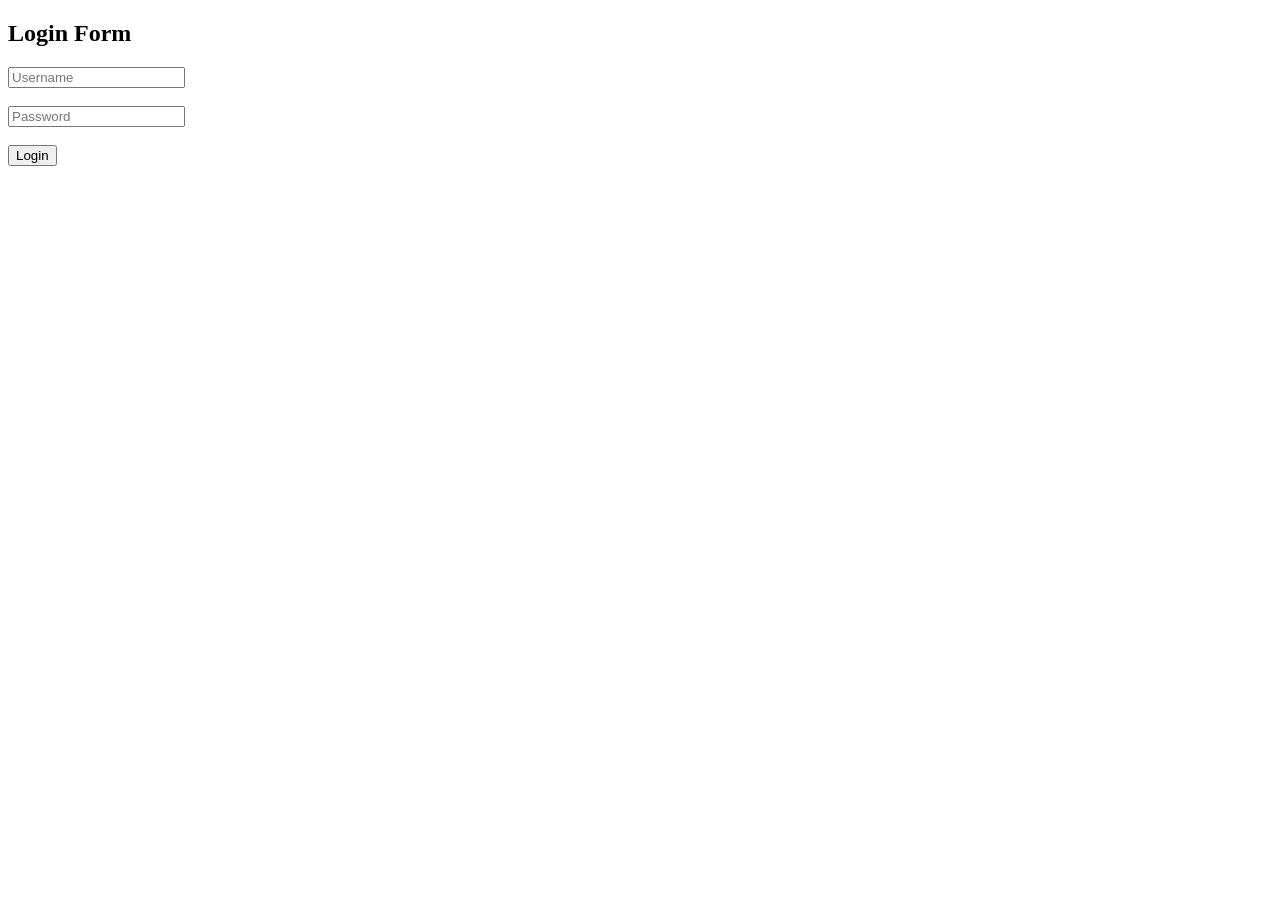
<file: templates/9.html>
<!DOCTYPE html>
<html>
<head>
  <title>Simple Login Validation</title>
</head>
<body>
  <h2>Login Form</h2>

  <input type="text" id="username" placeholder="Username" required><br><br>

  <input type="password" id="password" placeholder="Password"
    pattern="^[A-Za-z][A-Za-z0-9][A-Za-z0-9!@#$%^&*]{6,}$"
    title="Password must contain at least 6 characters, one uppercase letter, one number, and one special character"
    required><br><br>

  <button onclick="validate()">Login</button>

  <p id="output"></p>

  <script>
    function validate() {
      let user = document.getElementById("username").value;
      let pass = document.getElementById("password");

      if (!user || !pass.value) {
        document.getElementById("output").style.color = "red";
        document.getElementById("output").innerText = "Enter both username and password.";
        return;
      }

      if (!pass.checkValidity()) {
        document.getElementById("output").style.color = "red";
        document.getElementById("output").innerText = pass.validationMessage;
        return;
      }

      document.getElementById("output").style.color = "green";
      document.getElementById("output").innerText = "Login successful!";
    }
  </script>

</body>
</html>
</file>
